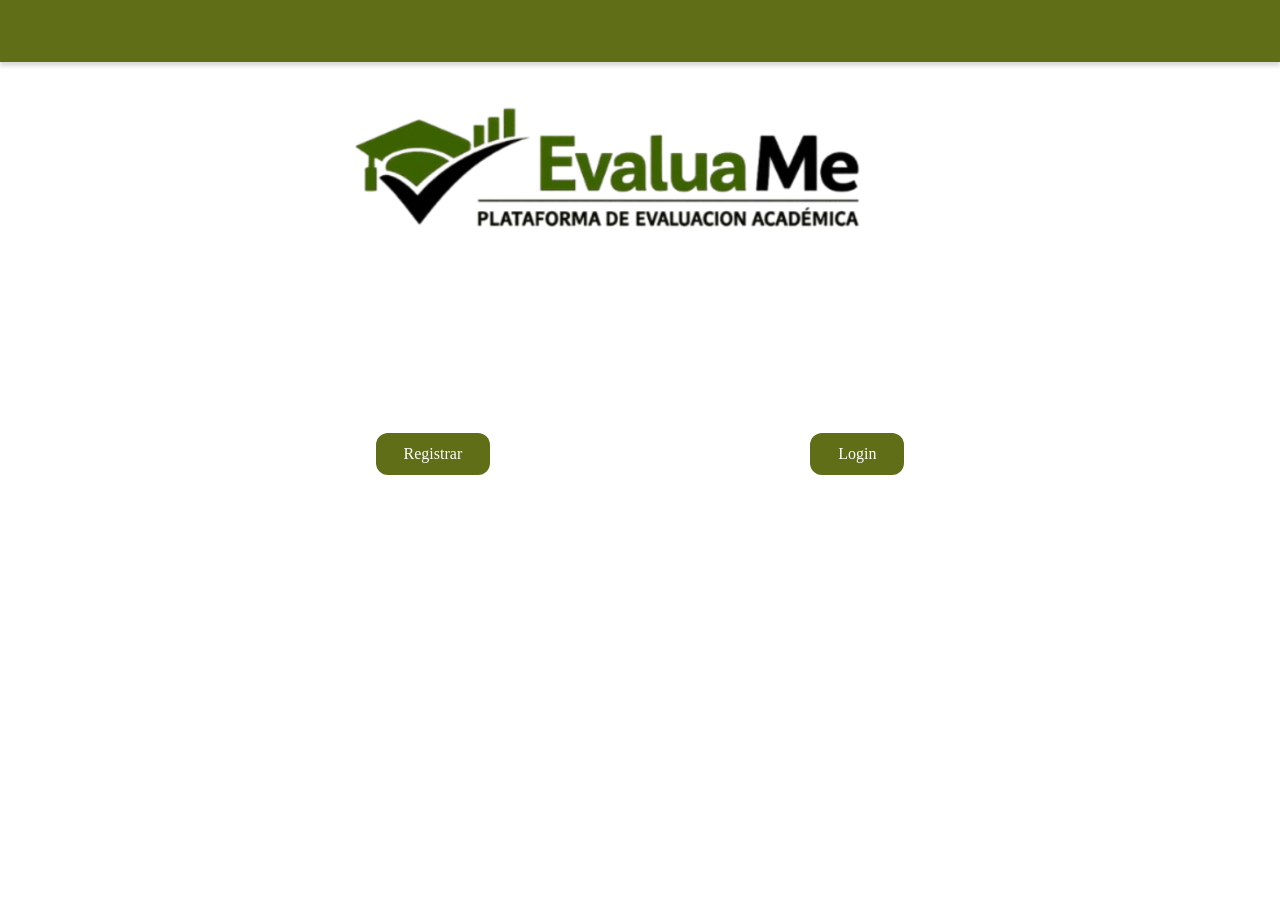
<file: inicio.html>
<!DOCTYPE html>
<html lang="en">
<head>
    <meta charset="UTF-8">
    <meta name="viewport" content="width=device-width, initial-scale=1.0">
    <link rel="stylesheet" href="./inicio.css">

    <title>EvaluaMe</title>
</head>
<body>
    <div class="barra-superior"></div>
    <header>
    <main class="inicio">
    <img src="./images/logoEvaluaMe.png" alt="Logo EvaluaMe" class="logo">
     <nav>
       
    <a href="./pages/registrar.html">Registrar</a>
    <a href="./pages/login.html">Login</a>
    </nav> 
    </main>
    </header>
</body>
</html>
</file>
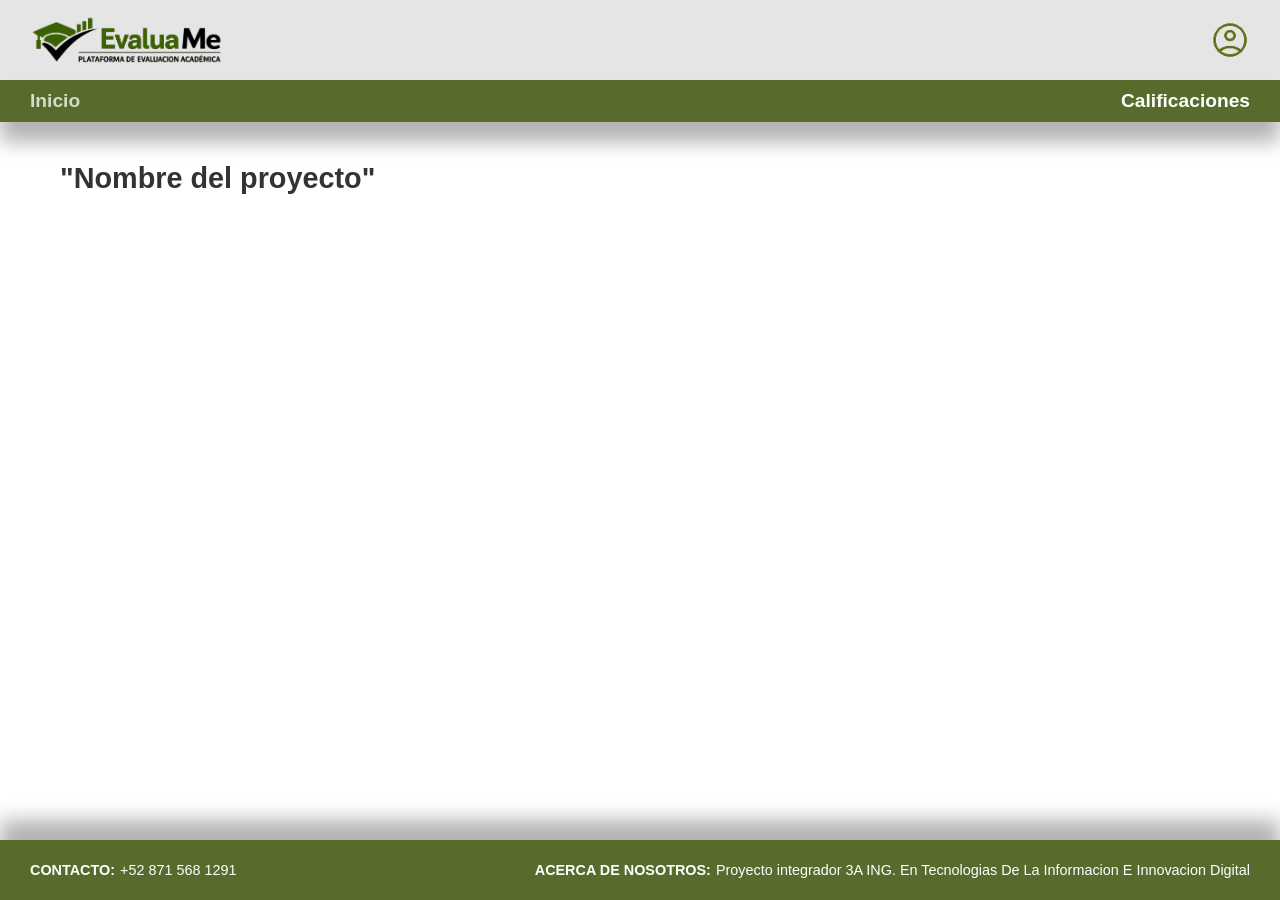
<file: pages/calificaciones.html>
<!DOCTYPE html>
<html lang="es">
<head>
    <meta charset="UTF-8">
    <meta name="viewport" content="width=device-width, initial-scale=1.0">
    <title>CALIFICACIONES</title>
    
    <link rel="icon" href="../images/logo_small.png" type="image/png">
    <link rel="stylesheet" href="../styles/style.css">

</head>
<body>
    <header>
        <div class="header-top">
            <img src="../images/logo_full.png" alt="EvaluaMe Logo" class="logo">
            <img src="../images/usuario_icon.png" alt="Icono de Usuario" class="icono-usuario">
        </div>

        <nav class="barra-verde">
            <a href="./home.html">Inicio</a>
            <span class="pagina-actual">Calificaciones</span>
        </nav>
    </header>

    <main class="contenido-principal">
        <h2 class="titulo-seccion">"Nombre del proyecto"</h2>
        
        
    </main>


    <footer>
        <div class="footer-contenido">
            <div class="telefono">
                <p><span class="titulo-footer">CONTACTO: </span>+52 871 568 1291</p>
            </div>
            <div class="acerca_de">
                <p><span class="titulo-footer">ACERCA DE NOSOTROS: </span>Proyecto integrador 3A ING. En Tecnologias De La Informacion E Innovacion Digital</p>
            </div>
        </div>
    </footer>


</body>

</html>
</file>
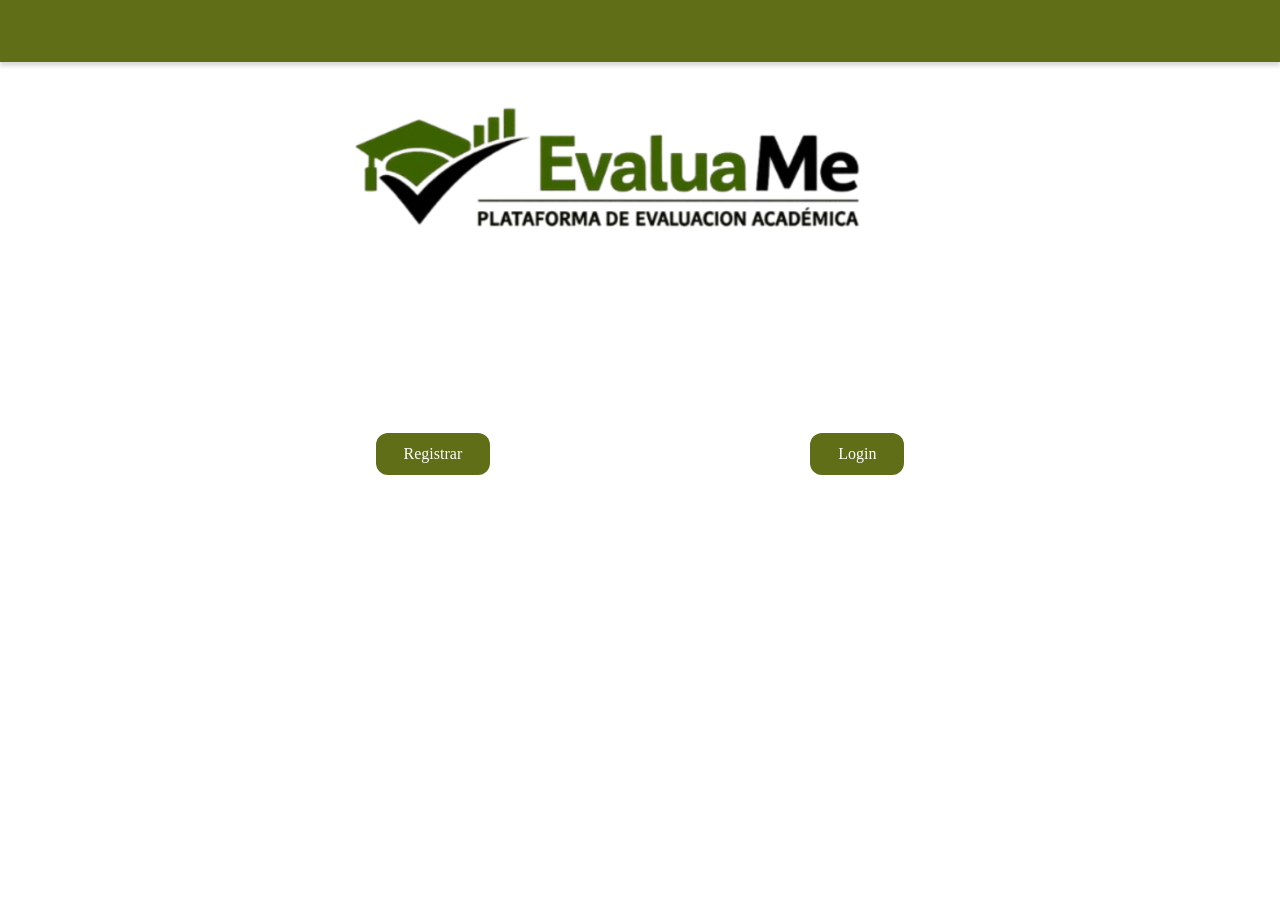
<file: pages/inicio.html>
<!DOCTYPE html>
<html lang="en">
<head>
    <meta charset="UTF-8">
    <meta name="viewport" content="width=device-width, initial-scale=1.0">
    <link rel="stylesheet" href="../styles/inicio.css">

    <title>EvaluaMe</title>
</head>
<body>
    <div class="barra-superior"></div>
    <header>
    <main class="inicio">
    <img src="../images/logoEvaluaMe.png" alt="Logo EvaluaMe" class="logo">
     <nav>
       
    <a href="./registrar.html">Registrar</a>
    <a href="./login.html">Login</a>
    </nav> 
    </main>
    </header>
</body>
</html>
</file>
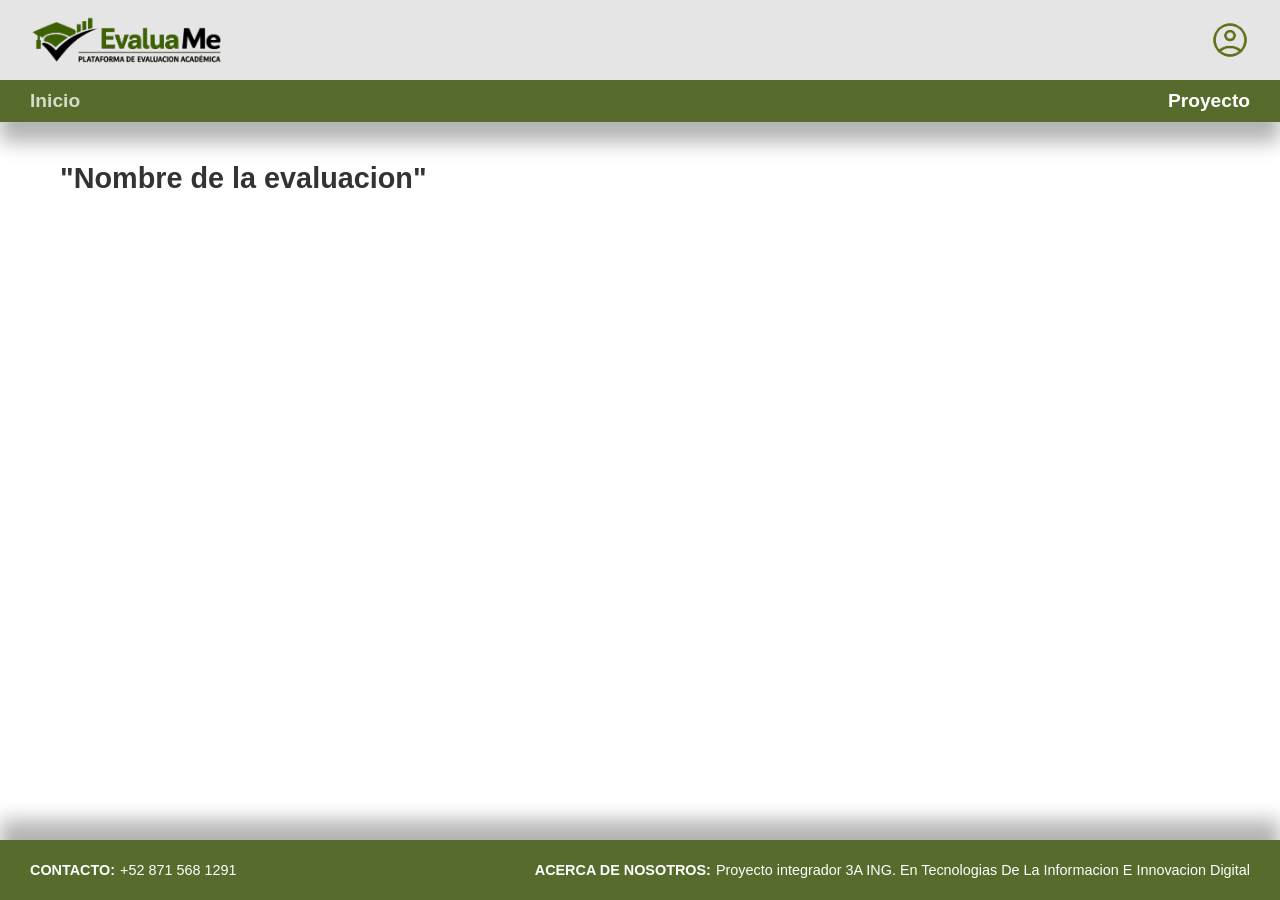
<file: pages/proyecto.html>
<!DOCTYPE html>
<html lang="es">
<head>
    <meta charset="UTF-8">
    <meta name="viewport" content="width=device-width, initial-scale=1.0">
    <title>PROYECTO</title>
    
    <link rel="icon" href="./images/logo_small.png" type="image/png">
    <link rel="stylesheet" href="../styles/style.css">

</head>
<body>
    <header>
        <div class="header-top">
            <img src="../images/logo_full.png" alt="EvaluaMe Logo" class="logo">
            <img src="../images/usuario_icon.png" alt="Icono de Usuario" class="icono-usuario">
        </div>

        <nav class="barra-verde">
            <a href="./home.html">Inicio</a>
            <span class="pagina-actual">Proyecto</span>
        </nav>
    </header>

    <main class="contenido-principal">
        <h2 class="titulo-seccion">"Nombre de la evaluacion"</h2>
        
    </main>


    <footer>
        <div class="footer-contenido">
            <div class="telefono">
                <p><span class="titulo-footer">CONTACTO: </span>+52 871 568 1291</p>
            </div>
            <div class="acerca_de">
                <p><span class="titulo-footer">ACERCA DE NOSOTROS: </span>Proyecto integrador 3A ING. En Tecnologias De La Informacion E Innovacion Digital</p>
            </div>
        </div>
    </footer>


</body>

</html>
</file>
<file: inicio.css>
*:root{
    --botones: #606E17;
    --botoneshov: #313a01;
    --letras: #FFFFFF;
    
}

.inicio{
    display: flex;
  flex-direction: column;
  align-items: center;
  gap: 9rem;
  
}

.logo{
    width: 650px;
    height: auto;
    
}

header a{
    background-color: var(--botones);
  color: var(--letras);
  border-radius: 0.75rem;
  padding: 0.75rem 1.75rem;
  text-decoration: none;
  display: inline-block;
  text-align: center;
}

header a:hover{
  background: var(--botoneshov);
}

header nav{
display: flex;
gap: 20rem; 
}



body {
  margin: 0;
  flex-direction: column;
  
}


.barra-superior {
  width: 100%;
  height: 62px; 
  background-color: var(--botones);
  box-shadow: 0px 4px 4px rgba(0, 0, 0, 0.15); 
}
</file>
<file: styles/style.css>
:root {
    --verde_principal: #576B2D;
    --gris_fondo: #E5E5E5;
    --verde_tarjeta: #E9EBD7;
}

* {
    margin: 0;
    padding: 0;
    box-sizing: border-box;
    font-family: Arial, Helvetica, sans-serif;
}

body {
    display: flex;
    flex-direction: column;
    min-height: 100vh;
}

.contenido-principal {
    flex: 1;
    padding: 40px 60px;
}

.header-seccion {
    display: flex;
    justify-content: space-between;
    align-items: center;
    margin-bottom: 30px;
}

.titulo-seccion {
    color: #333333;
    font-size: 1.8rem;
    font-weight: bold;
    margin-bottom: 20px;
}

.enlace-btn {
    text-decoration: none;
}

.btn-nueva-evaluacion {
    background-color: var(--verde_principal);
    color: #FFFFFF;
    font-size: 1rem;
    font-weight: bold;
    padding: 12px 24px;
    border: none;
    border-radius: 8px;
    cursor: pointer;
    transition: box-shadow 0.3s ease, transform 0.2s ease;
}

.btn-nueva-evaluacion:hover {
    box-shadow: 0px 6px 15px rgba(0, 0, 0, 0.35);
    transform: translateY(-2px);
}

.contenedor-proyectos {
    display: flex;
    flex-direction: column;
    gap: 20px;
}

.tarjeta-proyecto {
    background-color: var(--verde_tarjeta);
    width: 100%;
    max-width: 700px;
    min-height: 90px;
    border-radius: 12px;
    padding: 20px 30px;
    cursor: pointer;
    display: flex;
    justify-content: space-between;
    align-items: center;
    flex-wrap: wrap;
    gap: 15px;
    transition: box-shadow 0.3s ease, transform 0.2s ease;
}

.tarjeta-proyecto:hover {
    box-shadow: 0px 8px 20px rgba(0, 0, 0, 0.2);
    transform: translateY(-3px);
}

.nombre-proyecto {
    color: #2D3A14;
    font-size: 1.2rem;
    font-weight: bold;
}

.fechas-proyecto p {
    color: #4A5237;
    font-size: 0.9rem;
    line-height: 1.5;
    text-align: right;
}

.fechas-proyecto span {
    font-weight: bold;
}

.formulario-evaluacion {
    background-color: var(--verde_tarjeta);
    padding: 30px;
    border-radius: 12px;
    max-width: 900px;
    display: flex;
    flex-direction: column;
    gap: 20px;
    box-shadow: 0px 4px 10px rgba(0, 0, 0, 0.05);
}

.fila-campos {
    display: flex;
    gap: 20px;
    flex-wrap: wrap;
}

.grupo-campo {
    display: flex;
    flex-direction: column;
    flex: 1;
    min-width: 250px;
}

.grupo-campo.largo {
    width: 100%;
}

.grupo-campo label {
    font-weight: bold;
    color: #2D3A14;
    margin-bottom: 8px;
    font-size: 0.95rem;
}

.grupo-campo input,
.grupo-campo select,
.grupo-campo textarea {
    padding: 10px 14px;
    border: 1px solid #BAC2A3;
    border-radius: 6px;
    font-size: 0.95rem;
    background-color: #FFFFFF;
    outline: none;
    transition: border-color 0.2s ease;
}

.grupo-campo input:focus,
.grupo-campo select:focus,
.grupo-campo textarea:focus {
    border-color: var(--verde_principal);
}

.acciones-formulario {
    display: flex;
    justify-content: flex-end;
    margin-top: 10px;
}

.btn-guardar {
    background-color: var(--verde_principal);
    color: #FFFFFF;
    font-size: 1rem;
    font-weight: bold;
    padding: 12px 30px;
    border: none;
    border-radius: 8px;
    cursor: pointer;
    transition: box-shadow 0.3s ease, transform 0.2s ease;
}

.btn-guardar:hover {
    box-shadow: 0px 6px 15px rgba(0, 0, 0, 0.3);
    transform: translateY(-2px);
}
.header-top {
    background-color: var(--gris_fondo);
    padding: 10px 30px;
    display: flex;
    justify-content: space-between;
    align-items: center;
    height: 5rem;
}

.logo {
    height: 3.5rem;
    width: auto;
}

.icono-usuario {
    height: 2.5rem;
    width: auto;
    cursor: pointer;
}

.barra-verde {
    background-color: var(--verde_principal);
    padding: 10px 30px;
    display: flex;
    justify-content: space-between;
    align-items: center;
    box-shadow: 0px 20px 20px rgba(0, 0, 0, 0.3);
    position: relative;
    z-index: 10;
}

.barra-verde a {
    color: #D5DBC9;
    text-decoration: none;
    font-weight: bold;
    font-size: 1.2rem;
    transition: color 0.3s ease;
}

.barra-verde a:hover {
    color: #FFFFFF;
}

.barra-verde .pagina-actual {
    color: #FFFFFF;
    font-weight: bold;
    font-size: 1.2rem;
}

footer {
    background-color: var(--verde_principal);
    color: #FFFFFF;
    padding: 20px 30px;
    box-shadow: 0px -20px 20px rgba(0, 0, 0, 0.3);
    position: relative;
    z-index: 10;
}

.footer-contenido {
    display: flex;
    justify-content: space-between;
    align-items: center;
    gap: 20px;
    flex-wrap: wrap;
}

.telefono p, .acerca_de p {
    font-size: 0.9rem;
    line-height: 1.4;
}

.titulo-footer {
    font-weight: bold;
    display: inline-block;
    margin-right: 5px;
}
</file>
<file: styles/inicio.css>
*:root{
    --botones: #606E17;
    --botoneshov: #313a01;
    --letras: #FFFFFF;
    
}

.inicio{
    display: flex;
  flex-direction: column;
  align-items: center;
  gap: 9rem;
  
}

.logo{
    width: 650px;
    height: auto;
    
}

header a{
    background-color: var(--botones);
  color: var(--letras);
  border-radius: 0.75rem;
  padding: 0.75rem 1.75rem;
  text-decoration: none;
  display: inline-block;
  text-align: center;
}

header a:hover{
  background: var(--botoneshov);
}

header nav{
display: flex;
gap: 20rem; 
}



body {
  margin: 0;
  flex-direction: column;
  
}


.barra-superior {
  width: 100%;
  height: 62px; 
  background-color: var(--botones);
  box-shadow: 0px 4px 4px rgba(0, 0, 0, 0.15); 
}
</file>
